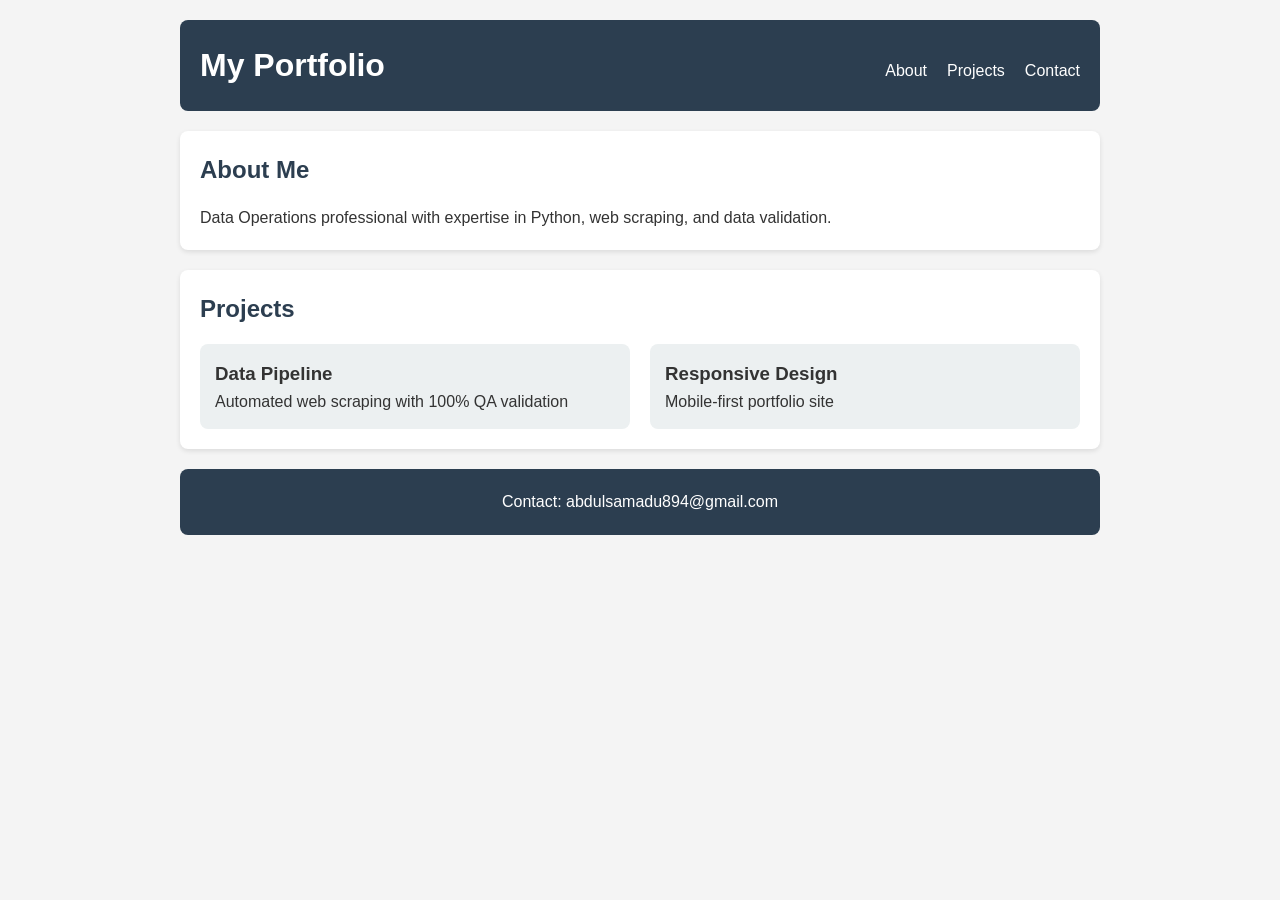
<file: index.html>
<!DOCTYPE html>
<html lang="en">
<head>
    <meta charset="UTF-8">
    <meta name="viewport" content="width=device-width, initial-scale=1.0">
    <title>My Portfolio</title>
    <link rel="stylesheet" href="style.css">
</head>
<body>
    <header>
        <h1>My Portfolio</h1>
        <nav>
            <ul>
                <li><a href="#about">About</a></li>
                <li><a href="#projects">Projects</a></li>
                <li><a href="#contact">Contact</a></li>
            </ul>
        </nav>
    </header>

    <section id="about">
        <h2>About Me</h2>
        <p>Data Operations professional with expertise in Python, web scraping, and data validation.</p>
    </section>

    <section id="projects">
        <h2>Projects</h2>
        <div class="project-grid">
            <div class="project-card">
                <h3>Data Pipeline</h3>
                <p>Automated web scraping with 100% QA validation</p>
            </div>
            <div class="project-card">
                <h3>Responsive Design</h3>
                <p>Mobile-first portfolio site</p>
            </div>
        </div>
    </section>

    <footer id="contact">
        <p>Contact: abdulsamadu894@gmail.com
        </p>
    </footer>
</body>
</html>
</file>
<file: style.css>
/* Reset & Base */
* {
    margin: 0;
    padding: 0;
    box-sizing: border-box;
}

body {
    font-family: Arial, sans-serif;
    line-height: 1.6;
    color: #333;
    padding: 20px;
    background-color: #f4f4f4;
}

/* Header */
header {
    background: #2c3e50;
    color: #fff;
    padding: 20px;
    border-radius: 8px;
    margin-bottom: 20px;
}

nav ul {
    list-style: none;
    display: flex;
    gap: 20px;
    margin-top: 10px;
}

nav a {
    color: #fff;
    text-decoration: none;
}

nav a:hover {
    text-decoration: underline;
}

/* Sections */
section {
    background: #fff;
    padding: 20px;
    border-radius: 8px;
    margin-bottom: 20px;
    box-shadow: 0 2px 5px rgba(0,0,0,0.1);
}

h2 {
    margin-bottom: 15px;
    color: #2c3e50;
}

/* Project Grid */
.project-grid {
    display: grid;
    grid-template-columns: repeat(auto-fit, minmax(250px, 1fr));
    gap: 20px;
}

.project-card {
    background: #ecf0f1;
    padding: 15px;
    border-radius: 8px;
    transition: transform 0.3s;
}

.project-card:hover {
    transform: scale(1.02);
}

/* Footer */
footer {
    background: #2c3e50;
    color: #fff;
    padding: 20px;
    border-radius: 8px;
    text-align: center;
}

/* Mobile-First: Adjust for larger screens */
@media (min-width: 768px) {
    body {
        max-width: 960px;
        margin: 0 auto;
    }
   
    header {
        display: flex;
        justify-content: space-between;
        align-items: center;
    }
}
</file>
